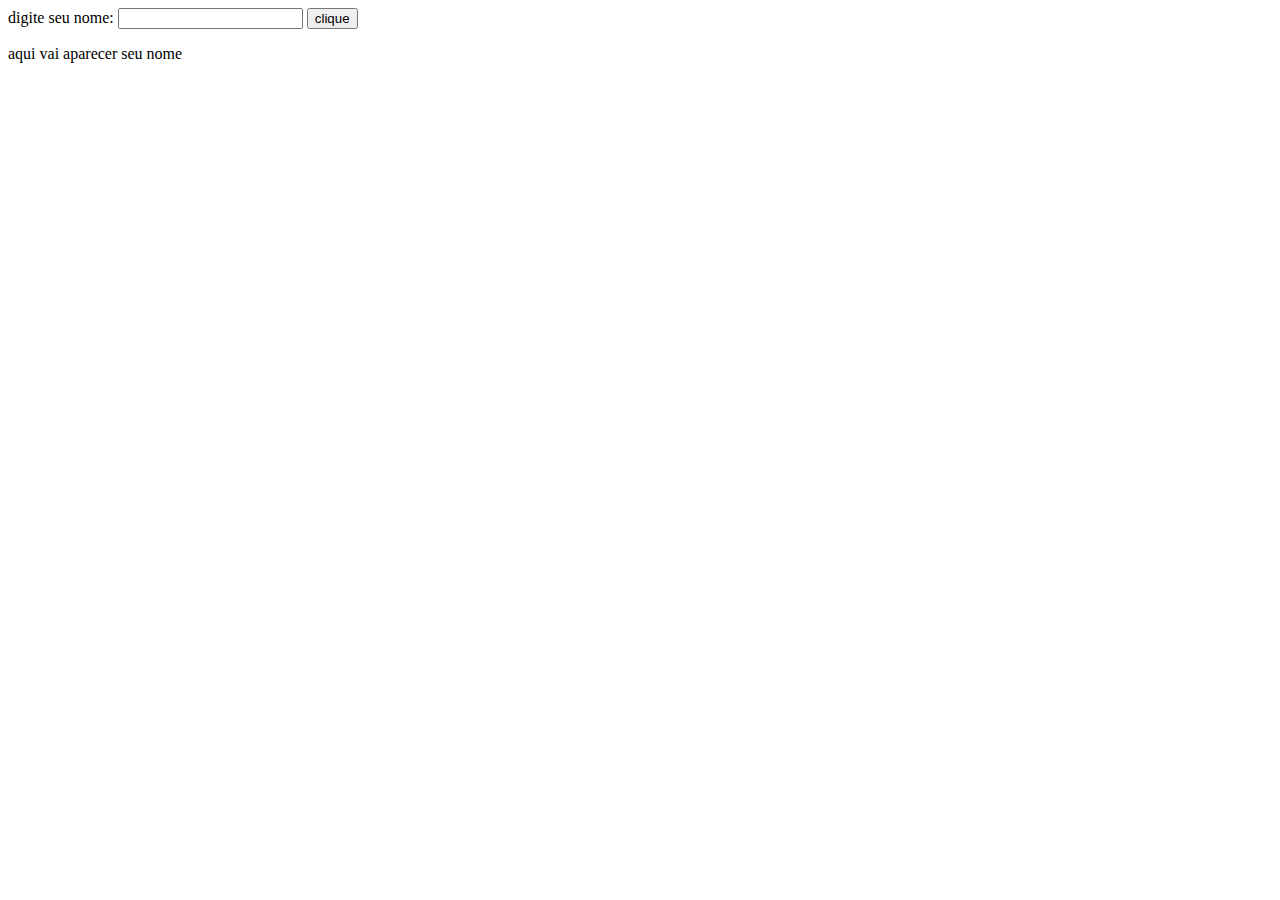
<file: 29-02-24/index.html>
<!DOCTYPE html>
<html lang="pt-br">
<head>
    <meta charset="UTF-8">
    <meta name="viewport" content="width=device-width, initial-scale=1.0">
    <title>exemplo</title>
</head>
<body>
    digite seu nome:
    <input id="nome" name="nome" value="" type="text">
    <button id="botao" onclick="pegaNome()">clique</button>
    <p id="resultado">aqui vai aparecer seu nome</p>
    <script src="js/executa.js"></script>
</body>
</html>
</file>
